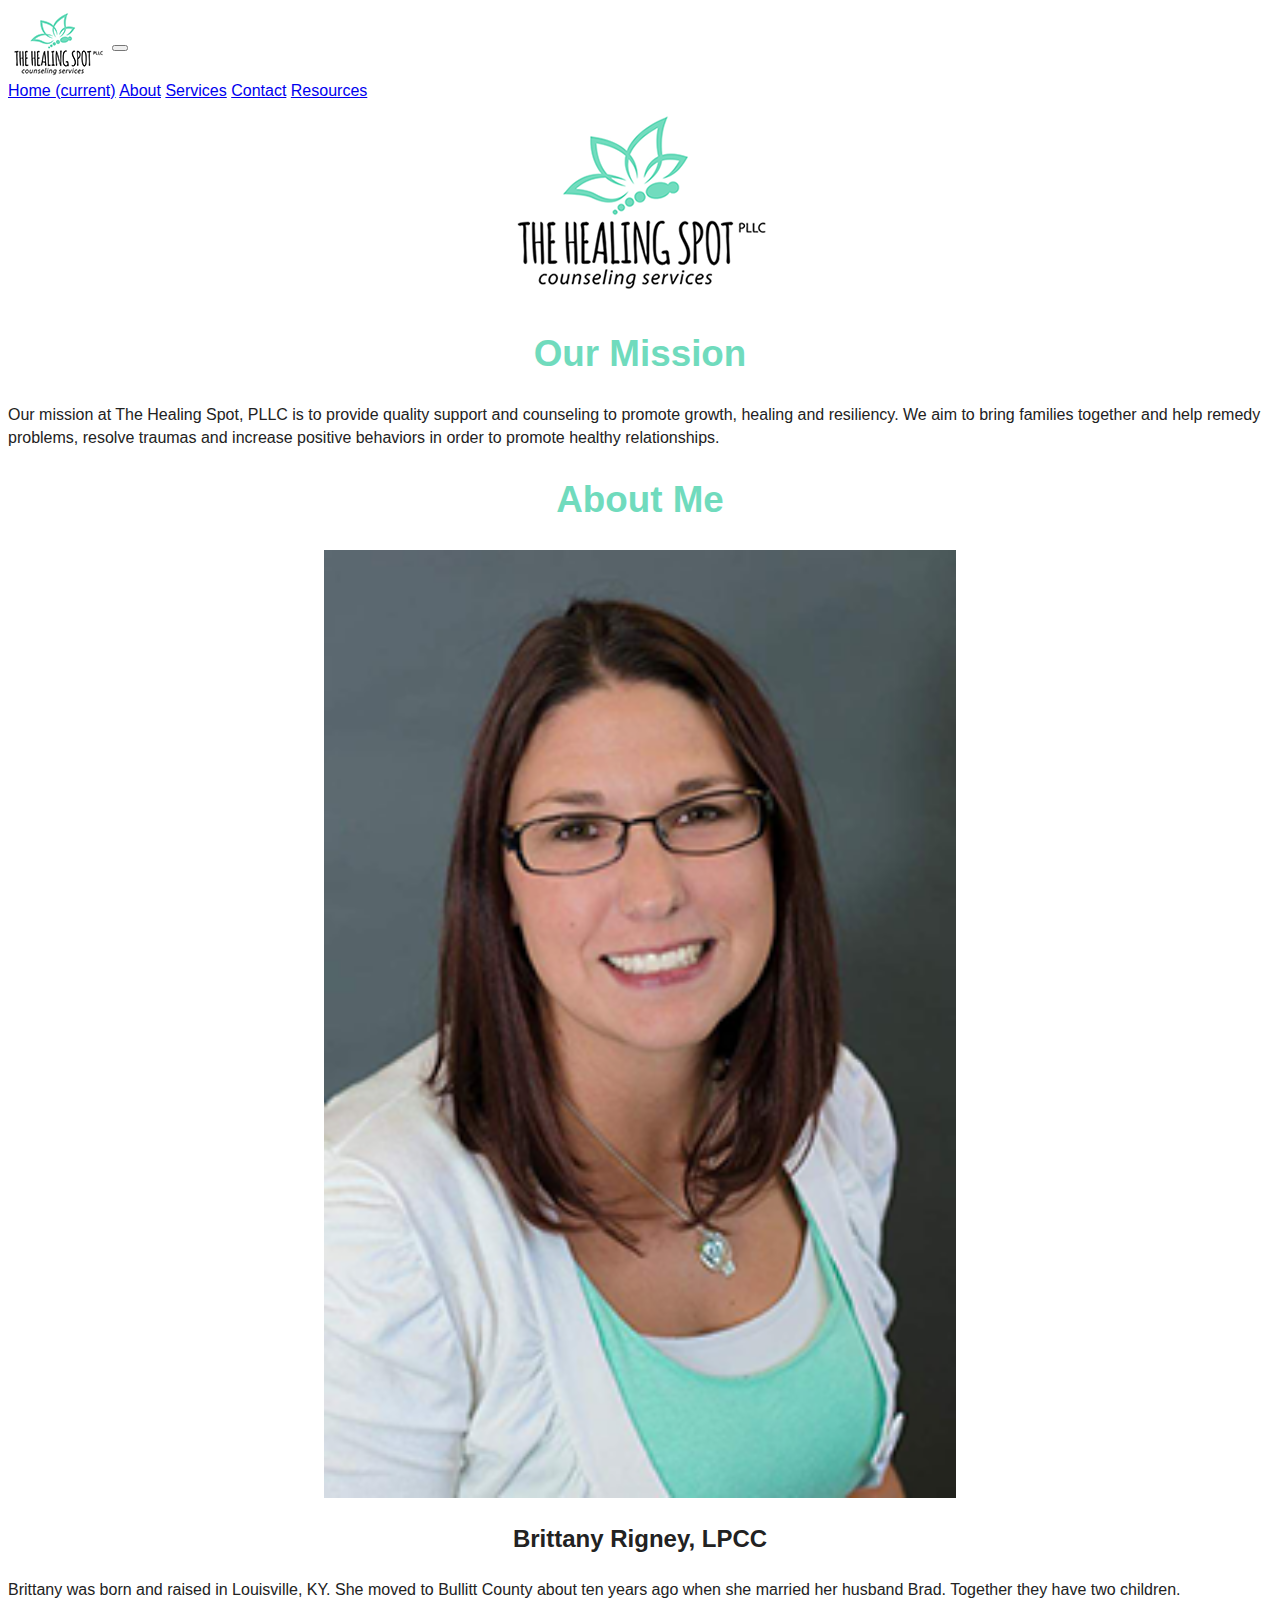
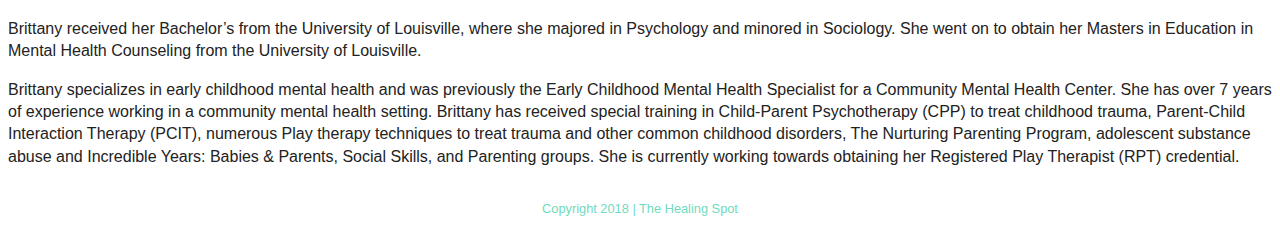
<file: index.html>
<!doctype html>
<html lang="en">
  <head>
    <!-- Required meta tags -->
    <meta charset="utf-8">
    <meta name="viewport" content="width=device-width, initial-scale=1, shrink-to-fit=no">

    <!-- Bootstrap CSS -->
<link rel="stylesheet" href="https://stackpath.bootstrapcdn.com/bootstrap/4.1.3/css/bootstrap.min.css" integrity="sha384-MCw98/SFnGE8fJT3GXwEOngsV7Zt27NXFoaoApmYm81iuXoPkFOJwJ8ERdknLPMO" crossorigin="anonymous">
<link rel="stylesheet" href="css/main.css">
    <title>The Healing Spot</title>
  </head>
  <body>
    <nav class="navbar navbar-expand-lg navbar-light bg-light">
      <a class="navbar-brand" href="#"><img src="img/logo-xsmall.png" alt="The Healing Spot Logo" class="img-responsive"></a>
      <button class="navbar-toggler" type="button" data-toggle="collapse" data-target="#navbarNavAltMarkup" aria-controls="navbarNavAltMarkup" aria-expanded="false" aria-label="Toggle navigation">
        <span class="navbar-toggler-icon"></span>
      </button>
    <div class="collapse navbar-collapse" id="navbarNavAltMarkup">
      <div class="navbar-nav">
        <a class="nav-item nav-link active" href="https://thehealingspot.org/">Home <span class="sr-only">(current)</span></a>
        <a class="nav-item nav-link" href="#about-me">About</a>
        <a class="nav-item nav-link" href="services/index.html">Services</a>
        <a class="nav-item nav-link" href="contact/index.html">Contact</a>
        <a class="nav-item nav-link" href="resources/index.html">Resources</a>
        <a class="nav-item nav-link disabled" href="#"></a>
      </div>
    </div>
    </nav>

    <div class="container-fluid">
      <div class="row">
        <div class="col-sm-12">
          <figure class="logo">
            <img src="img/logo-small.png" alt="The Healing Spot Logo" class="img-responsive">
          </figure>
          <h1>Our Mission</h1>
          <p>Our mission at The Healing Spot, PLLC is to provide quality support and counseling to promote growth, healing and resiliency. We aim to bring families together and help remedy problems, resolve traumas and increase positive behaviors in order to promote healthy relationships. </p>
        </div>
        </div>
        <div class="about-me-headline">
          <h1>About Me</h1>
        </div>
        <div class="row">
          <div class="col-sm-6 about-me">
            <figure class="headshot">
              <img src="img/headshot.png" alt="Brittany Rigney headshot" class="img-responsive img-rounded">
            </figure>
            <h3>Brittany Rigney, LPCC</h3>
            <p>Brittany was born and raised in Louisville, KY. She moved to Bullitt County about ten years ago when she married her husband Brad. Together they have two children.</p>
          </div>
          <div class="col-sm-6">
            <p>Brittany received her Bachelor’s from the University of Louisville, where she majored in Psychology and minored in Sociology. She went on to obtain her Masters in Education in Mental Health Counseling from the University of Louisville.</p>
            <p>Brittany specializes in early childhood mental health and was previously the Early Childhood Mental Health Specialist for a Community Mental Health Center. She has over 7 years of experience working in a community mental health setting. Brittany has received special training in Child-Parent Psychotherapy (CPP) to treat childhood trauma, Parent-Child Interaction Therapy (PCIT), numerous Play therapy techniques to treat trauma and other common childhood disorders, The Nurturing Parenting Program, adolescent substance abuse and Incredible Years: Babies & Parents, Social Skills, and Parenting groups. She is currently working towards obtaining her Registered Play Therapist (RPT) credential.</p>
          </div>
        </div>
      </div>

    <footer>

      <div class="footer">
        <p>Copyright 2018 | The Healing Spot</p>
      </div>

    </footer>

    <!-- Optional JavaScript -->
    <!-- jQuery first, then Popper.js, then Bootstrap JS -->
    <script src="https://code.jquery.com/jquery-3.3.1.slim.min.js" integrity="sha384-q8i/X+965DzO0rT7abK41JStQIAqVgRVzpbzo5smXKp4YfRvH+8abtTE1Pi6jizo" crossorigin="anonymous"></script>
    <script src="https://cdnjs.cloudflare.com/ajax/libs/popper.js/1.14.3/umd/popper.min.js" integrity="sha384-ZMP7rVo3mIykV+2+9J3UJ46jBk0WLaUAdn689aCwoqbBJiSnjAK/l8WvCWPIPm49" crossorigin="anonymous"></script>
    <script src="https://stackpath.bootstrapcdn.com/bootstrap/4.1.3/js/bootstrap.min.js" integrity="sha384-ChfqqxuZUCnJSK3+MXmPNIyE6ZbWh2IMqE241rYiqJxyMiZ6OW/JmZQ5stwEULTy" crossorigin="anonymous"></script>
  </body>
</html>
</file>
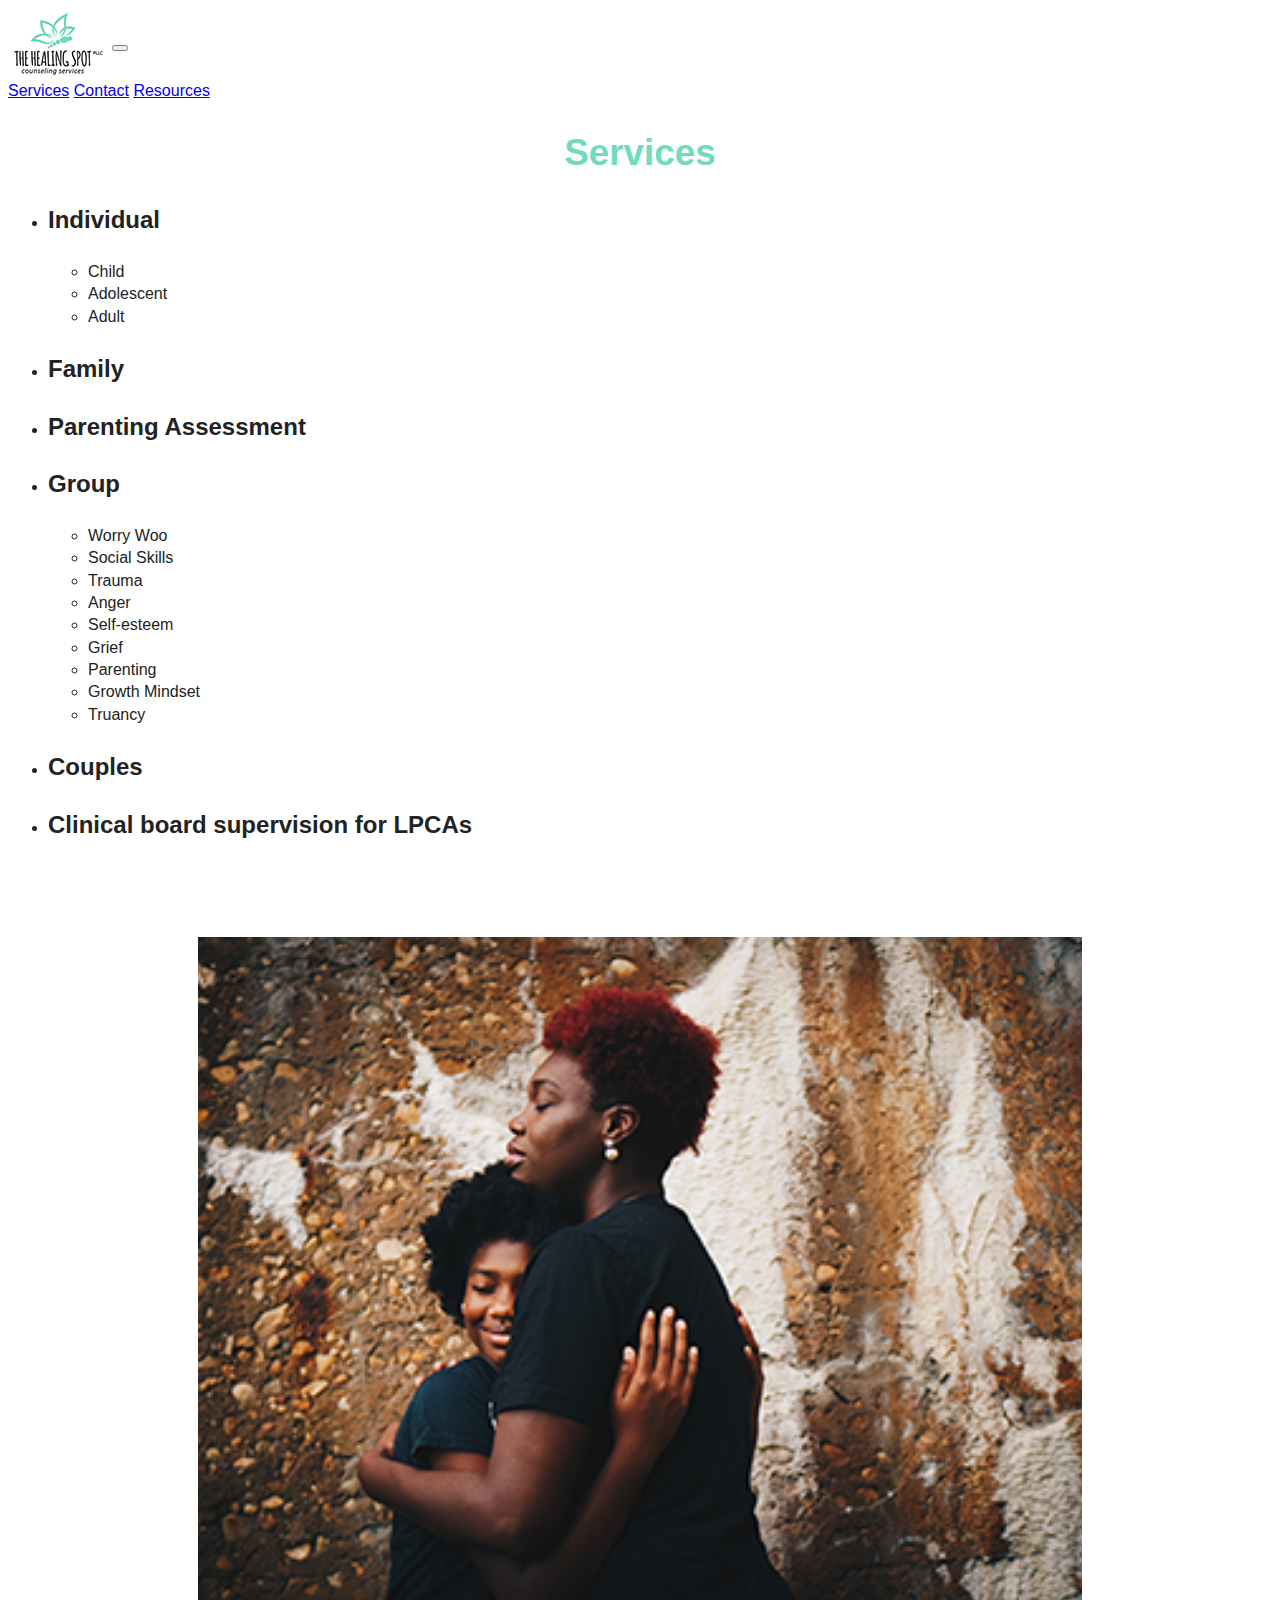
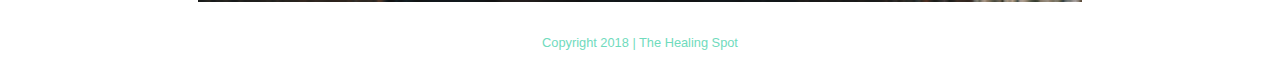
<file: services/index.html>
<!doctype html>
<html lang="en">
  <head>
    <!-- Required meta tags -->
    <meta charset="utf-8">
    <meta name="viewport" content="width=device-width, initial-scale=1, shrink-to-fit=no">

    <!-- Bootstrap CSS -->
<link rel="stylesheet" href="https://stackpath.bootstrapcdn.com/bootstrap/4.1.3/css/bootstrap.min.css" integrity="sha384-MCw98/SFnGE8fJT3GXwEOngsV7Zt27NXFoaoApmYm81iuXoPkFOJwJ8ERdknLPMO" crossorigin="anonymous">
<link rel="stylesheet" href="../css/main.css">
    <title>The Healing Spot | Services</title>
  </head>
  <body>
    <nav class="navbar navbar-expand-lg navbar-light bg-light">
      <a class="navbar-brand" href="https://thehealingspot.org/"><img src="../img/logo-xsmall.png" alt="The Healing Spot Logo" class="img-responsive"></a>
      <button class="navbar-toggler" type="button" data-toggle="collapse" data-target="#navbarNavAltMarkup" aria-controls="navbarNavAltMarkup" aria-expanded="false" aria-label="Toggle navigation">
        <span class="navbar-toggler-icon"></span>
      </button>
    <div class="collapse navbar-collapse" id="navbarNavAltMarkup">
      <div class="navbar-nav">
        <a class="nav-item nav-link" href="services/index.html">Services</a>
        <a class="nav-item nav-link" href="../contact/index.html">Contact</a>
        <a class="nav-item nav-link" href="../resources/index.html">Resources</a>
        <a class="nav-item nav-link disabled" href="#"></a>
      </div>
    </div>
    </nav>

    <div class="container-fluid">
      <div class="row">
        <div class="col-sm-12">
          <h1>Services</h1>
        </div>
        </div>
        <div class="row">
          <div class="col-sm-6 services-list">
            <ul class="all-services">
              <li><h3>Individual</h3></li>
                <ul class="individual-services">
                  <li>Child</li>
                  <li>Adolescent</li>
                  <li>Adult</li>
                </ul>
              <li><h3>Family</h3></li>
              <li><h3>Parenting Assessment</h3></li>
              <li><h3>Group</h3></li>
                <ul class="group-services">
                  <li>Worry Woo</li>
                  <li>Social Skills</li>
                  <li>Trauma</li>
                  <li>Anger</li>
                  <li>Self-esteem</li>
                  <li>Grief</li>
                  <li>Parenting</li>
                  <li>Growth Mindset</li>
                  <li>Truancy</li>
                </ul>
                <li><h3>Couples</h3></li>
                <li><h3>Clinical board supervision for LPCAs</h3></li>
            </ul>
          </div>
          <div class="col-sm-6 services-img">
            <figure>
              <img src="../img/family-hugging.png" alt="Mother and child hugging" class="img-responsive">
            </figure>
          </div>
        </div>
      </div>

    <footer>

      <div class="footer">
        <p>Copyright 2018 | The Healing Spot</p>
      </div>

    </footer>

    <!-- Optional JavaScript -->
    <!-- jQuery first, then Popper.js, then Bootstrap JS -->
    <script src="https://code.jquery.com/jquery-3.3.1.slim.min.js" integrity="sha384-q8i/X+965DzO0rT7abK41JStQIAqVgRVzpbzo5smXKp4YfRvH+8abtTE1Pi6jizo" crossorigin="anonymous"></script>
    <script src="https://cdnjs.cloudflare.com/ajax/libs/popper.js/1.14.3/umd/popper.min.js" integrity="sha384-ZMP7rVo3mIykV+2+9J3UJ46jBk0WLaUAdn689aCwoqbBJiSnjAK/l8WvCWPIPm49" crossorigin="anonymous"></script>
    <script src="https://stackpath.bootstrapcdn.com/bootstrap/4.1.3/js/bootstrap.min.js" integrity="sha384-ChfqqxuZUCnJSK3+MXmPNIyE6ZbWh2IMqE241rYiqJxyMiZ6OW/JmZQ5stwEULTy" crossorigin="anonymous"></script>
  </body>
</html>
</file>
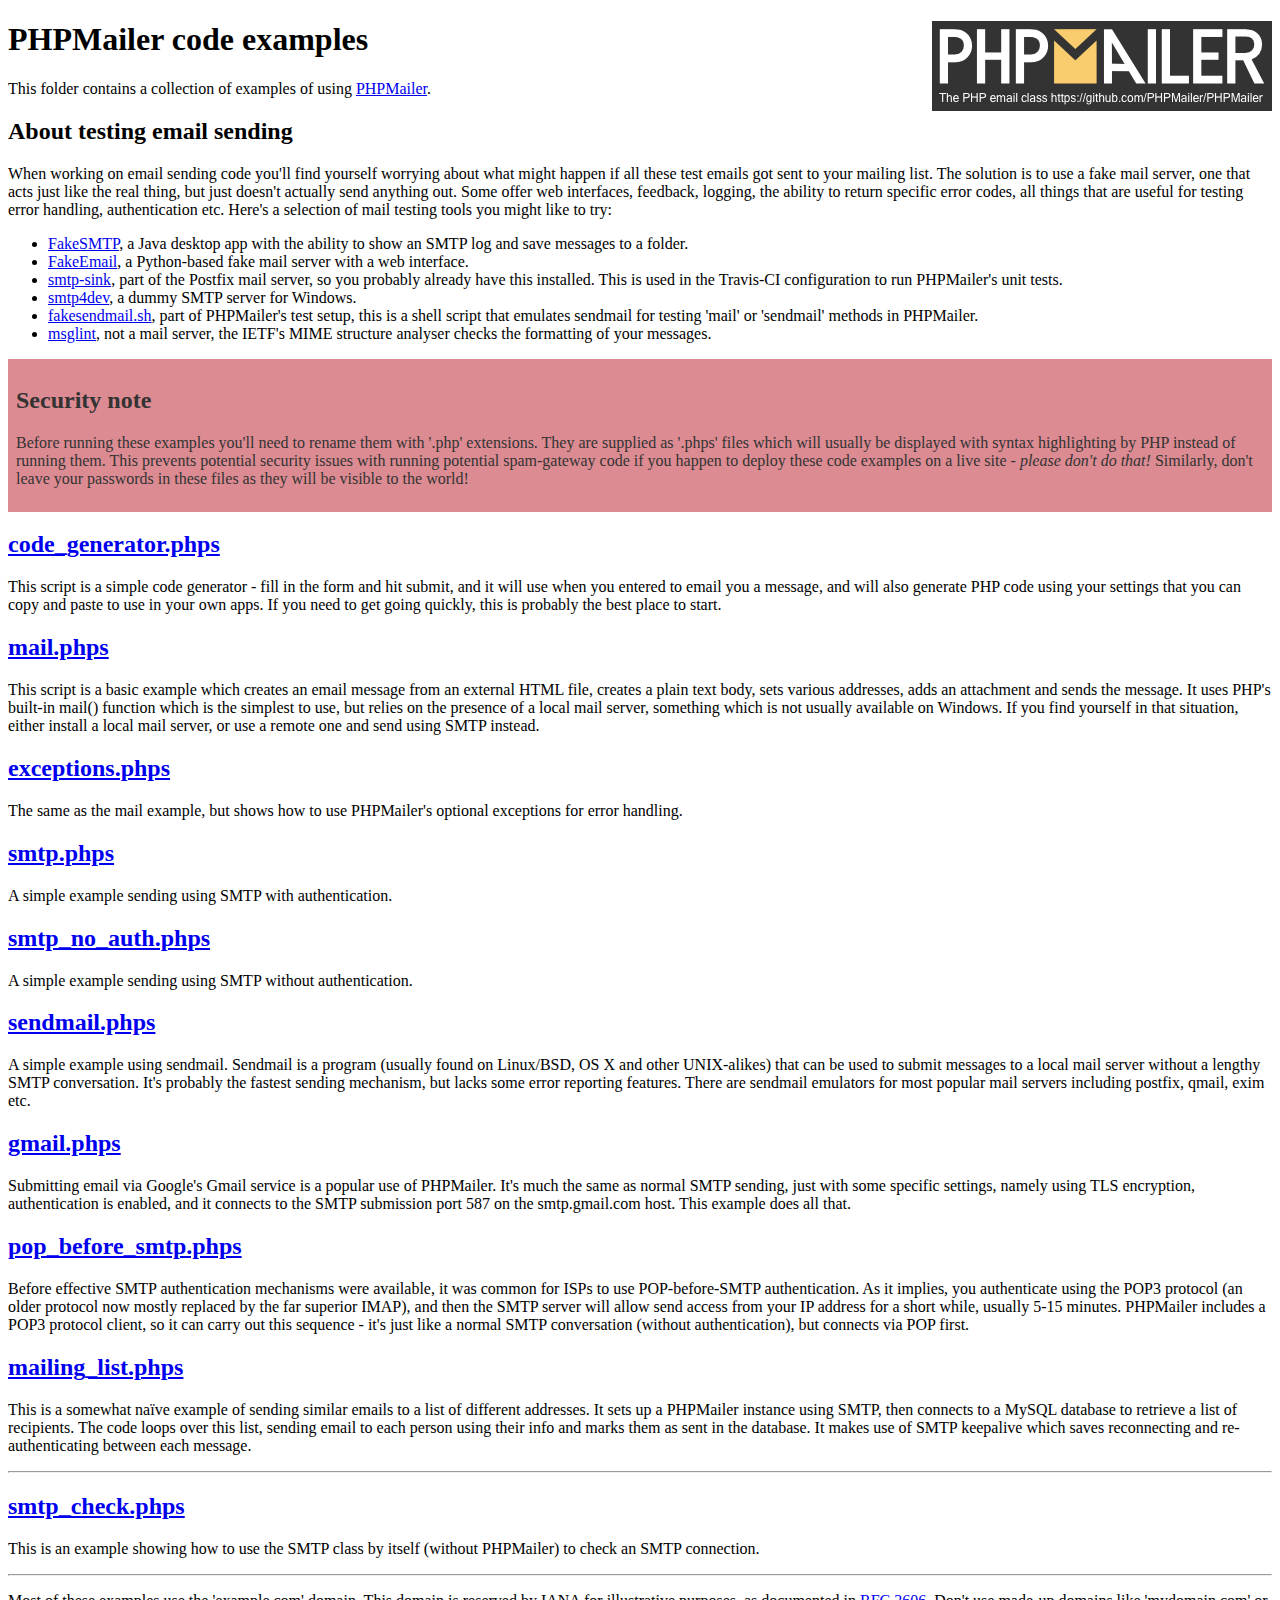
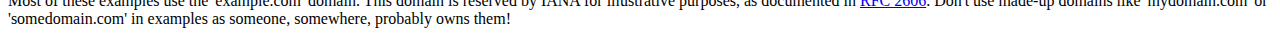
<file: PHPMailer-master/examples/index.html>
<!DOCTYPE html>
<html>
<head>
	<meta charset="UTF-8">
	<title>PHPMailer Examples</title>
</head>
<body>
<h1>PHPMailer code examples<a href="https://github.com/PHPMailer/PHPMailer"><img src="images/phpmailer.png" style="float:right; border:0;" alt="PHPMailer logo"></a></h1>
<p>This folder contains a collection of examples of using <a href="https://github.com/PHPMailer/PHPMailer">PHPMailer</a>.</p>
<h2>About testing email sending</h2>
<p>When working on email sending code you'll find yourself worrying about what might happen if all these test emails got sent to your mailing list. The solution is to use a fake mail server, one that acts just like the real thing, but just doesn't actually send anything out. Some offer web interfaces, feedback, logging, the ability to return specific error codes, all things that are useful for testing error handling, authentication etc. Here's a selection of mail testing tools you might like to try:</p>
<ul>
  <li><a href="https://github.com/Nilhcem/FakeSMTP">FakeSMTP</a>, a Java desktop app with the ability to show an SMTP log and save messages to a folder. </li>
  <li><a href="https://github.com/isotoma/FakeEmail">FakeEmail</a>, a Python-based fake mail server with a web interface.</li>
  <li><a href="http://www.postfix.org/smtp-sink.1.html">smtp-sink</a>, part of the Postfix mail server, so you probably already have this installed. This is used in the Travis-CI configuration to run PHPMailer's unit tests.</li>
  <li><a href="http://smtp4dev.codeplex.com">smtp4dev</a>, a dummy SMTP server for Windows.</li>
  <li><a href="https://github.com/PHPMailer/PHPMailer/blob/master/test/fakesendmail.sh">fakesendmail.sh</a>, part of PHPMailer's test setup, this is a shell script that emulates sendmail for testing 'mail' or 'sendmail' methods in PHPMailer.</li>
  <li><a href="http://tools.ietf.org/tools/msglint/">msglint</a>, not a mail server, the IETF's MIME structure analyser checks the formatting of your messages.</li>
</ul>
<div style="padding: 8px; color: #333333; background-color: #dc8b92">
<h2>Security note</h2>
<p>Before running these examples you'll need to rename them with '.php' extensions. They are supplied as '.phps' files which will usually be displayed with syntax highlighting by PHP instead of running them. This prevents potential security issues with running potential spam-gateway code if you happen to deploy these code examples on a live site - <em>please don't do that!</em> Similarly, don't leave your passwords in these files as they will be visible to the world!</p>
</div>
<h2><a href="code_generator.phps">code_generator.phps</a></h2>
<p>This script is a simple code generator - fill in the form and hit submit, and it will use when you entered to email you a message, and will also generate PHP code using your settings that you can copy and paste to use in your own apps. If you need to get going quickly, this is probably the best place to start.</p>
<h2><a href="mail.phps">mail.phps</a></h2>
<p>This script is a basic example which creates an email message from an external HTML file, creates a plain text body, sets various addresses, adds an attachment and sends the message. It uses PHP's built-in mail() function which is the simplest to use, but relies on the presence of a local mail server, something which is not usually available on Windows. If you find yourself in that situation, either install a local mail server, or use a remote one and send using SMTP instead.</p>
<h2><a href="exceptions.phps">exceptions.phps</a></h2>
<p>The same as the mail example, but shows how to use PHPMailer's optional exceptions for error handling.</p>
<h2><a href="smtp.phps">smtp.phps</a></h2>
<p>A simple example sending using SMTP with authentication.</p>
<h2><a href="smtp_no_auth.phps">smtp_no_auth.phps</a></h2>
<p>A simple example sending using SMTP without authentication.</p>
<h2><a href="sendmail.phps">sendmail.phps</a></h2>
<p>A simple example using sendmail. Sendmail is a program (usually found on Linux/BSD, OS X and other UNIX-alikes) that can be used to submit messages to a local mail server without a lengthy SMTP conversation. It's probably the fastest sending mechanism, but lacks some error reporting features. There are sendmail emulators for most popular mail servers including postfix, qmail, exim etc.</p>
<h2><a href="gmail.phps">gmail.phps</a></h2>
<p>Submitting email via Google's Gmail service is a popular use of PHPMailer. It's much the same as normal SMTP sending, just with some specific settings, namely using TLS encryption, authentication is enabled, and it connects to the SMTP submission port 587 on the smtp.gmail.com host. This example does all that.</p>
<h2><a href="pop_before_smtp.phps">pop_before_smtp.phps</a></h2>
<p>Before effective SMTP authentication mechanisms were available, it was common for ISPs to use POP-before-SMTP authentication. As it implies, you authenticate using the POP3 protocol (an older protocol now mostly replaced by the far superior IMAP), and then the SMTP server will allow send access from your IP address for a short while, usually 5-15 minutes. PHPMailer includes a POP3 protocol client, so it can carry out this sequence - it's just like a normal SMTP conversation (without authentication), but connects via POP first.</p>
<h2><a href="mailing_list.phps">mailing_list.phps</a></h2>
<p>This is a somewhat naïve example of sending similar emails to a list of different addresses. It sets up a PHPMailer instance using SMTP, then connects to a MySQL database to retrieve a list of recipients. The code loops over this list, sending email to each person using their info and marks them as sent in the database. It makes use of SMTP keepalive which saves reconnecting and re-authenticating between each message.</p>
<hr>
<h2><a href="smtp_check.phps">smtp_check.phps</a></h2>
<p>This is an example showing how to use the SMTP class by itself (without PHPMailer) to check an SMTP connection.</p>
<hr>
<p>Most of these examples use the 'example.com' domain. This domain is reserved by IANA for illustrative purposes, as documented in <a href="http://tools.ietf.org/html/rfc2606">RFC 2606</a>. Don't use made-up domains like 'mydomain.com' or 'somedomain.com' in examples as someone, somewhere, probably owns them!</p>
</body>
</html>
</file>
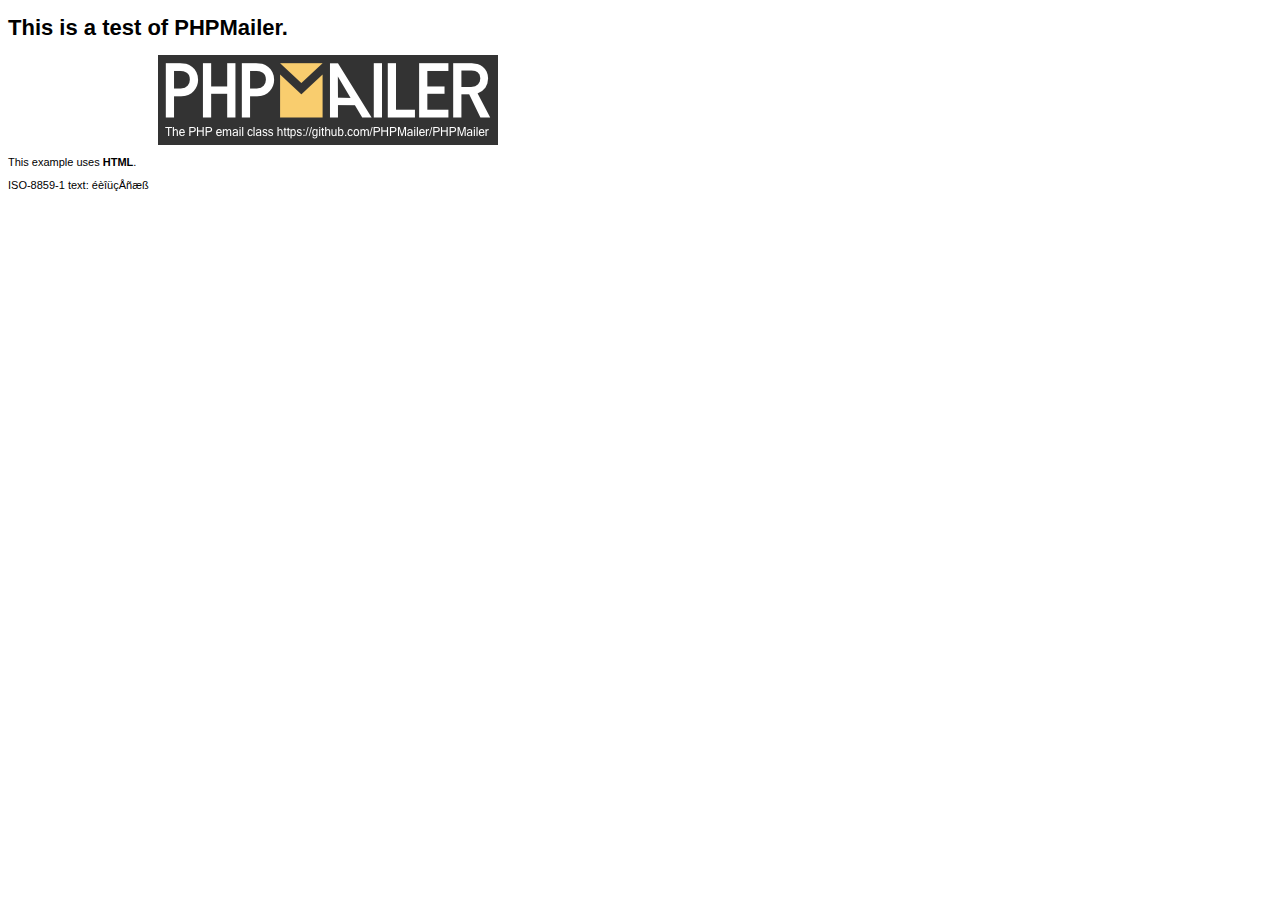
<file: PHPMailer-master/examples/contents.html>
<!DOCTYPE HTML PUBLIC "-//W3C//DTD HTML 4.01 Transitional//EN" "http://www.w3.org/TR/html4/loose.dtd">
<html>
<head>
  <meta http-equiv="Content-Type" content="text/html; charset=iso-8859-1">
  <title>PHPMailer Test</title>
</head>
<body>
<div style="width: 640px; font-family: Arial, Helvetica, sans-serif; font-size: 11px;">
  <h1>This is a test of PHPMailer.</h1>
  <div align="center">
    <a href="https://github.com/PHPMailer/PHPMailer/"><img src="images/phpmailer.png" height="90" width="340" alt="PHPMailer rocks"></a>
  </div>
  <p>This example uses <strong>HTML</strong>.</p>
  <p>ISO-8859-1 text: ���������</p>
</div>
</body>
</html>
</file>
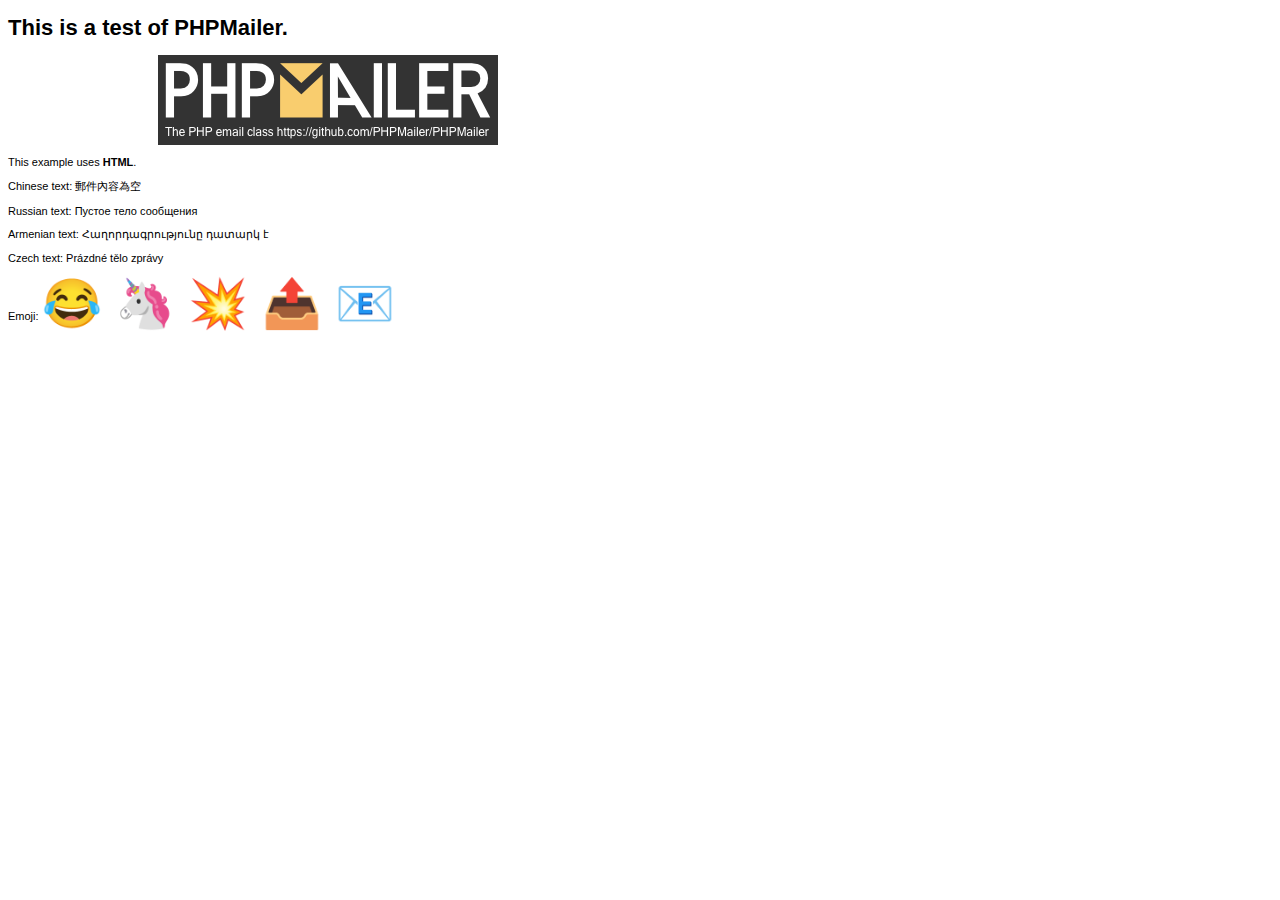
<file: PHPMailer-master/examples/contentsutf8.html>
<!DOCTYPE HTML PUBLIC "-//W3C//DTD HTML 4.01 Transitional//EN" "http://www.w3.org/TR/html4/loose.dtd">
<html>
<head>
  <meta http-equiv="Content-Type" content="text/html; charset=utf-8">
  <title>PHPMailer Test</title>
</head>
<body>
<div style="width: 640px; font-family: Arial, Helvetica, sans-serif; font-size: 11px;">
  <h1>This is a test of PHPMailer.</h1>
  <div align="center">
    <a href="https://github.com/PHPMailer/PHPMailer/"><img src="images/phpmailer.png" height="90" width="340" alt="PHPMailer rocks"></a>
  </div>
  <p>This example uses <strong>HTML</strong>.</p>
  <p>Chinese text: 郵件內容為空</p>
  <p>Russian text: Пустое тело сообщения</p>
  <p>Armenian text: Հաղորդագրությունը դատարկ է</p>
  <p>Czech text: Prázdné tělo zprávy</p>
  <p>Emoji: <span style="font-size: 48px">😂 🦄 💥 📤 📧</span></p>
</div>
</body>
</html>
</file>
<file: css/main.css>
/*! HTML5 Boilerplate v6.1.0 | MIT License | https://html5boilerplate.com/ */

/*
 * What follows is the result of much research on cross-browser styling.
 * Credit left inline and big thanks to Nicolas Gallagher, Jonathan Neal,
 * Kroc Camen, and the H5BP dev community and team.
 */

/* ==========================================================================
   Base styles: opinionated defaults
   ========================================================================== */

html {
    color: #222;
    font-size: 1em;
    line-height: 1.4;
    width: 100%;
}

/*
 * Remove text-shadow in selection highlight:
 * https://twitter.com/miketaylr/status/12228805301
 *
 * Vendor-prefixed and regular ::selection selectors cannot be combined:
 * https://stackoverflow.com/a/16982510/7133471
 *
 * Customize the background color to match your design.
 */

::-moz-selection {
    background: #b3d4fc;
    text-shadow: none;
}

::selection {
    background: #b3d4fc;
    text-shadow: none;
}

/*
 * A better looking default horizontal rule
 */

hr {
    display: block;
    height: 1px;
    border: 0;
    border-top: 1px solid #ccc;
    margin: 1em 0;
    padding: 0;
}

/*
 * Remove the gap between audio, canvas, iframes,
 * images, videos and the bottom of their containers:
 * https://github.com/h5bp/html5-boilerplate/issues/440
 */

audio,
canvas,
iframe,
img,
svg,
video {
    vertical-align: middle;
}

/*
 * Remove default fieldset styles.
 */

fieldset {
    border: 0;
    margin: 0;
    padding: 0;
}

/*
 * Allow only vertical resizing of textareas.
 */

textarea {
    resize: vertical;
}

/* ==========================================================================
   Browser Upgrade Prompt
   ========================================================================== */

.browserupgrade {
    margin: 0.2em 0;
    background: #ccc;
    color: #000;
    padding: 0.2em 0;
}

/* ==========================================================================
   Author's custom styles
   ========================================================================== */
html {
  font-family: 'Oswald', sans-serif;
}

h1 {
  font-size: 2.3em;
  color: #70dbbd;
  text-align: center;
}

h2 {
  font-size: 2em;
  color: #70dbbd;
}

h3 {
  font-size: 1.5em;
}

p {
  font-size: 1em;
}


figure {
  width: 100%;
  margin: 0 auto;
  text-align: center;
}

/*==== Header =============================================*/

header {
  width: 100%;
}


nav ul li a {
  color: #70dbbd;
}

/*==== Mission Statement Area =============================*/



/*==== About Me Area =====================================*/

.headshot figure {
  width: 30%;
  margin: 0 auto;
  padding-bottom: 2em;
}

.headshot img {
  width: 60%;
  margin: 0 auto;
}

.about-me h3 {
  text-align: center;
}
/*==== Footer ============================================*/


.footer p {
  color: #70dbbd;
  font-size: .8em;
  text-align: center;
}


/*==== Services Page ============================================*/


.services-img figure {
  width: 100%;
  margin: 0 auto;
}

.services-img img {
  width: 70%;
}

.footer {
  margin-top: 2em;
}

/*==== Contact Page ============================================*/


/* ==========================================================================
   Helper classes
   ========================================================================== */

/*
 * Hide visually and from screen readers
 */

.hidden {
    display: none !important;
}

/*
 * Hide only visually, but have it available for screen readers:
 * https://snook.ca/archives/html_and_css/hiding-content-for-accessibility
 *
 * 1. For long content, line feeds are not interpreted as spaces and small width
 *    causes content to wrap 1 word per line:
 *    https://medium.com/@jessebeach/beware-smushed-off-screen-accessible-text-5952a4c2cbfe
 */

.visuallyhidden {
    border: 0;
    clip: rect(0 0 0 0);
    height: 1px;
    margin: -1px;
    overflow: hidden;
    padding: 0;
    position: absolute;
    width: 1px;
    white-space: nowrap; /* 1 */
}

/*
 * Extends the .visuallyhidden class to allow the element
 * to be focusable when navigated to via the keyboard:
 * https://www.drupal.org/node/897638
 */

.visuallyhidden.focusable:active,
.visuallyhidden.focusable:focus {
    clip: auto;
    height: auto;
    margin: 0;
    overflow: visible;
    position: static;
    width: auto;
    white-space: inherit;
}

/*
 * Hide visually and from screen readers, but maintain layout
 */

.invisible {
    visibility: hidden;
}

/*
 * Clearfix: contain floats
 *
 * For modern browsers
 * 1. The space content is one way to avoid an Opera bug when the
 *    `contenteditable` attribute is included anywhere else in the document.
 *    Otherwise it causes space to appear at the top and bottom of elements
 *    that receive the `clearfix` class.
 * 2. The use of `table` rather than `block` is only necessary if using
 *    `:before` to contain the top-margins of child elements.
 */

.clearfix:before,
.clearfix:after {
    content: " "; /* 1 */
    display: table; /* 2 */
}

.clearfix:after {
    clear: both;
}

/* ==========================================================================
   EXAMPLE Media Queries for Responsive Design.
   These examples override the primary ('mobile first') styles.
   Modify as content requires.
   ========================================================================== */

@media only screen and (min-width:768px) {
  /* Tablet styles here */

  /* Header =========================== */
  .headshot img {
    width: 50%;
}

/*==== Services Page ============================================*/


.services-img figure {
  width: 100%;
  margin-top: 6em;
}


}

@media only screen and (min-width:940px) {
  /* Desktop styles here */

  /* Header =========================== */

  /*==== Mission Statement Area ====================*/



  /*==== About Me Area ============================*/
}
@media print,
       (-webkit-min-device-pixel-ratio: 1.25),
       (min-resolution: 1.25dppx),
       (min-resolution: 120dpi) {
    /* Style adjustments for high resolution devices */
}

/* ==========================================================================
   Print styles.
   Inlined to avoid the additional HTTP request:
   https://www.phpied.com/delay-loading-your-print-css/
   ========================================================================== */

@media print {
    *,
    *:before,
    *:after {
        background: transparent !important;
        color: #000 !important; /* Black prints faster */
        -webkit-box-shadow: none !important;
        box-shadow: none !important;
        text-shadow: none !important;
    }

    a,
    a:visited {
        text-decoration: underline;
    }

    a[href]:after {
        content: " (" attr(href) ")";
    }

    abbr[title]:after {
        content: " (" attr(title) ")";
    }

    /*
     * Don't show links that are fragment identifiers,
     * or use the `javascript:` pseudo protocol
     */

    a[href^="#"]:after,
    a[href^="javascript:"]:after {
        content: "";
    }

    pre {
        white-space: pre-wrap !important;
    }
    pre,
    blockquote {
        border: 1px solid #999;
        page-break-inside: avoid;
    }

    /*
     * Printing Tables:
     * http://css-discuss.incutio.com/wiki/Printing_Tables
     */

    thead {
        display: table-header-group;
    }

    tr,
    img {
        page-break-inside: avoid;
    }

    p,
    h2,
    h3 {
        orphans: 3;
        widows: 3;
    }

    h2,
    h3 {
        page-break-after: avoid;
    }
}
</file>
